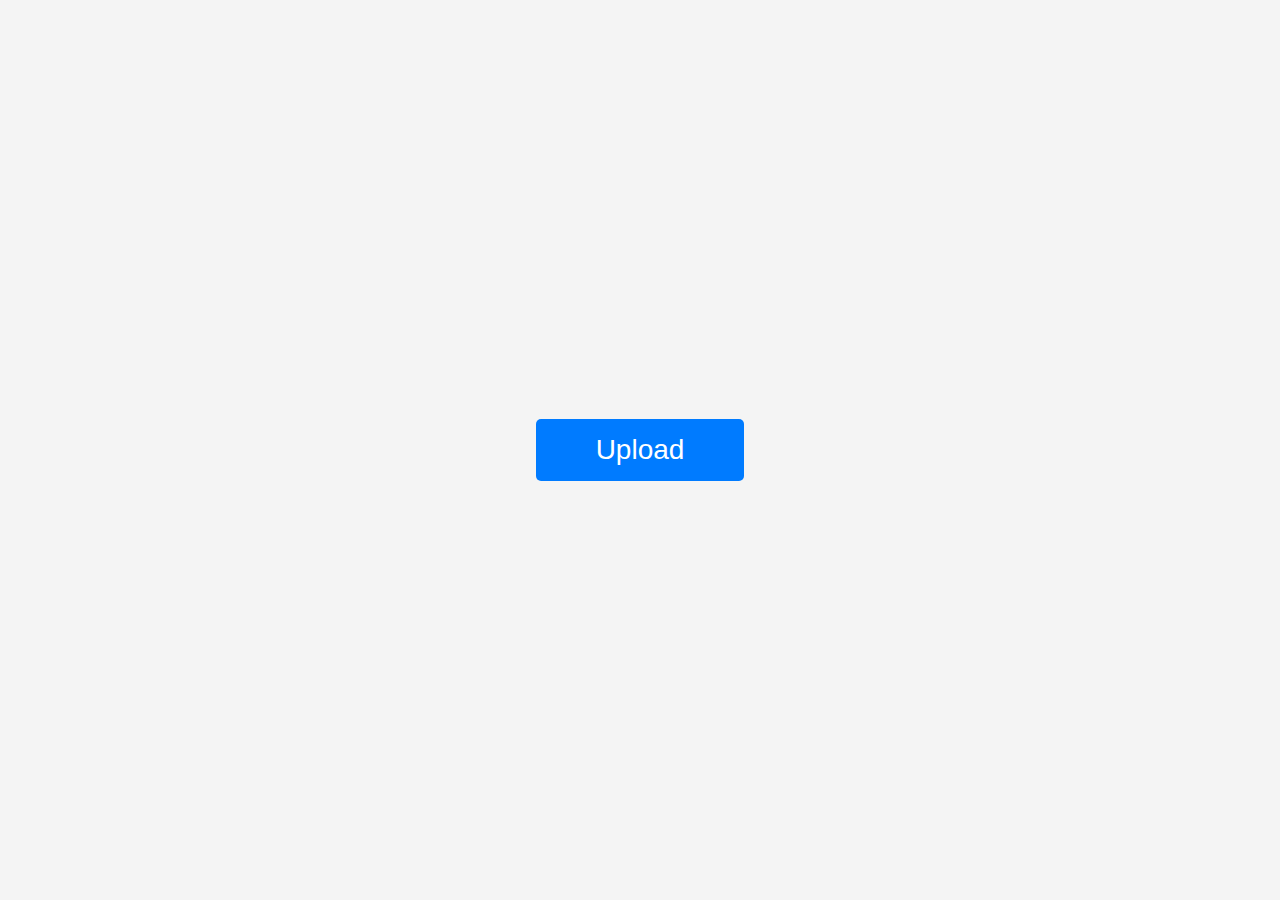
<file: index.html>
<!DOCTYPE html>
<html lang="en">
<head>
    <meta charset="UTF-8">
    <meta name="viewport" content="width=device-width, initial-scale=1.0">
    <title>File Upload</title>
    <link rel="stylesheet" href="styles/main.css">
</head>
<body>
    <div class="container">
        <form id="uploadForm">
            <input type="file" id="fileInput" name="file" required>
            <button type="submit" id="uploadButton">Upload</button>
        </form>
    </div>
    <script src="utils/upload_file.js"></script>
</body>
</html>
</file>
<file: styles/main.css>
body {
    background-color: #f4f4f4; /* #001f3f */ 
    display: flex;
    justify-content: center;
    align-items: center;
    height: 100vh;
    margin: 0;
    font-family: Arial, sans-serif;
}

.container {
    text-align: center;
}

#fileInput {
    display: none; /* Hide the default file input */
}

#uploadButton {
    background-color: rgb(0, 123, 255); /* Contrast color for button */
    color: white;
    border: none;
    padding: 15px 60px; 
    font-size: 28px;
    cursor: pointer;
    border-radius: 5px;
}

#uploadButton:hover {
    background-color: rgb(28, 81, 255); /* Slightly different shade on hover */
}
</file>
